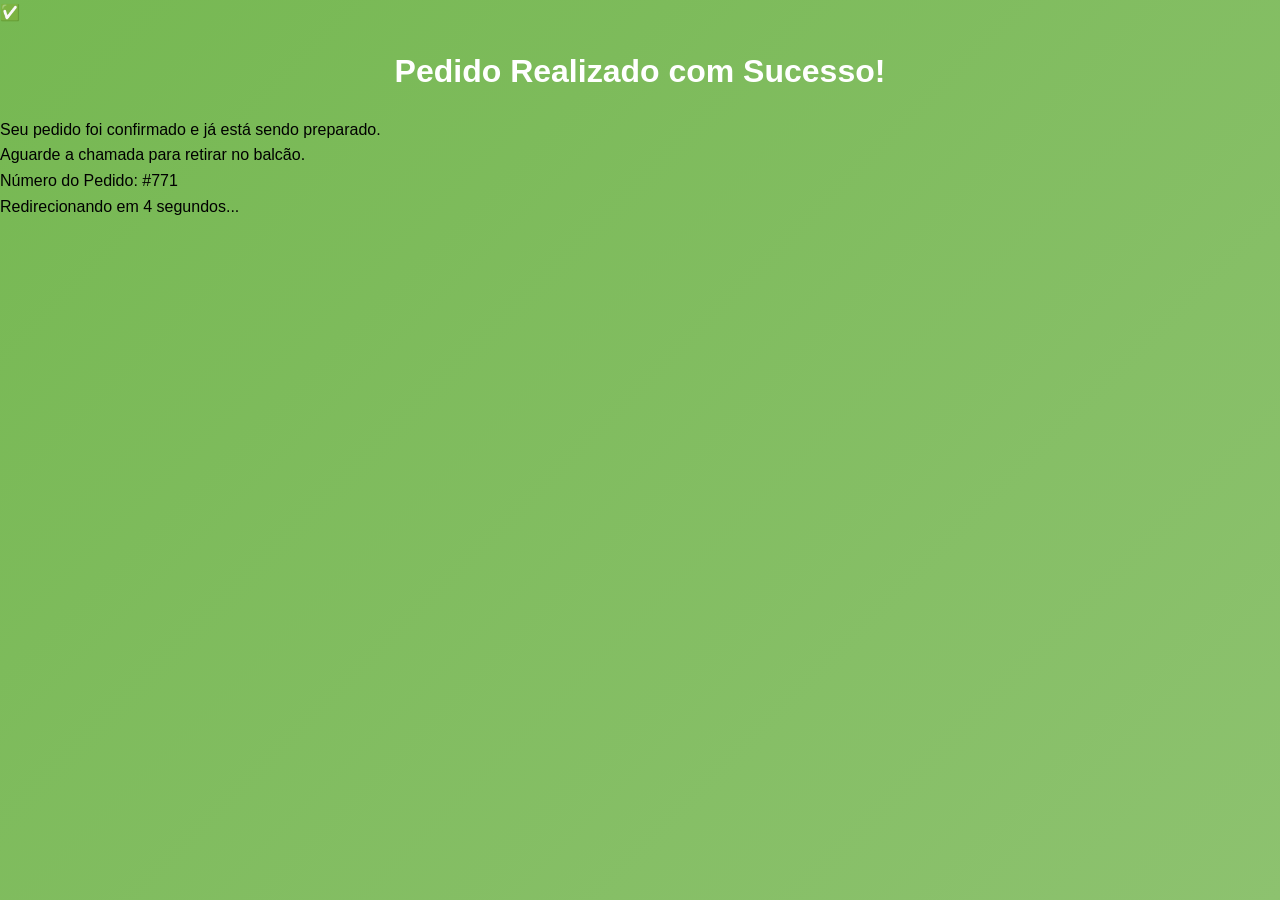
<file: frontend/confirmacao.html>
<!DOCTYPE html>
<html lang="pt-BR">
<head>
    <meta charset="UTF-8">
    <meta name="viewport" content="width=device-width, initial-scale=1.0">
    <title>Pedido Confirmado - Cafeteria</title>
    <link rel="stylesheet" href="css/style.css">
</head>
<body class="tela-confirmacao">
    <div class="container-confirmacao">
        <div class="icone-sucesso">✅</div>
        <h1>Pedido Realizado com Sucesso!</h1>
        <p class="mensagem-sucesso">Seu pedido foi confirmado e já está sendo preparado.</p>
        <p class="mensagem-retirada">Aguarde a chamada para retirar no balcão.</p>
        
        <div class="numero-pedido">
            <span>Número do Pedido:</span>
            <span class="numero" id="numero-pedido">#000</span>
        </div>

        <p class="contador">Redirecionando em <span id="contador">5</span> segundos...</p>
    </div>

    <script>
        const numeroPedido = Math.floor(Math.random() * 900) + 100;
        document.getElementById('numero-pedido').textContent = `#${numeroPedido}`;

        let segundos = 5;
        const intervalo = setInterval(() => {
            segundos--;
            document.getElementById('contador').textContent = segundos;
            
            if (segundos <= 0) {
                clearInterval(intervalo);
                window.location.href = 'index.html';
            }
        }, 1000);
    </script>
</body>
</html>
</file>
<file: frontend/css/style.css>
/* Reset Styles */
* {
    margin: 0;
    padding: 0;
    box-sizing: border-box;
}
body {
    font-family: Arial, sans-serif;
    line-height: 1.6;
}

/* Initial Screen */
html, body {
    height: 100%;
}
body {
    background: linear-gradient(135deg, #76b852, #8DC26F);
    animation: fadeIn 1.5s;
}
@keyframes fadeIn {
    from { opacity: 0; }
    to { opacity: 1; }
}

/* Header Styles */
h1 {
    text-align: center;
    margin: 20px 0;
    color: white;
}

/* Categories Buttons */
.category-button {
    display: inline-block;
    background-color: #fff;
    color: #333;
    padding: 10px 20px;
    margin: 10px;
    text-decoration: none;
    border-radius: 5px;
    transition: background 0.3s;
}
.category-button:hover {
    background-color: #f0f0f0;
}

/* Product Grid Cards */
.product-grid {
    display: grid;
    grid-template-columns: repeat(auto-fill, minmax(300px, 1fr));
    gap: 20px;
    padding: 20px;
}
.card {
    border: 1px solid #ddd;
    border-radius: 5px;
    overflow: hidden;
    transition: transform 0.2s;
}
.card:hover {
    transform: scale(1.05);
}
.card img {
    width: 100%;
}
.card-title {
    padding: 10px;
    text-align: center;
}

/* Shopping Cart Styles */
.cart {
    position: fixed;
    top: 20px;
    right: 20px;
    background-color: white;
    border: 1px solid #ccc;
    border-radius: 5px;
    padding: 10px;
    box-shadow: 0 2px 10px rgba(0,0,0,0.1);
}

/* Footer Styles */
footer {
    position: fixed;
    bottom: 0;
    left: 0;
    width: 100%;
    background-color: #333;
    color: white;
    text-align: center;
    padding: 10px 0;
}

/* Payment Options Styles */
.payment-options {
    display: flex;
    justify-content: space-around;
    padding: 20px 0;
}
.payment-option {
    border: 1px solid #ddd;
    border-radius: 5px;
    padding: 10px;
    text-align: center;
}

/* Confirmation Screen */
.confirmation {
    text-align: center;
    padding: 50px;
}

/* Responsive Design */
@media (max-width: 600px) {
    .product-grid {
        grid-template-columns: 1fr;
    }
}
</file>
